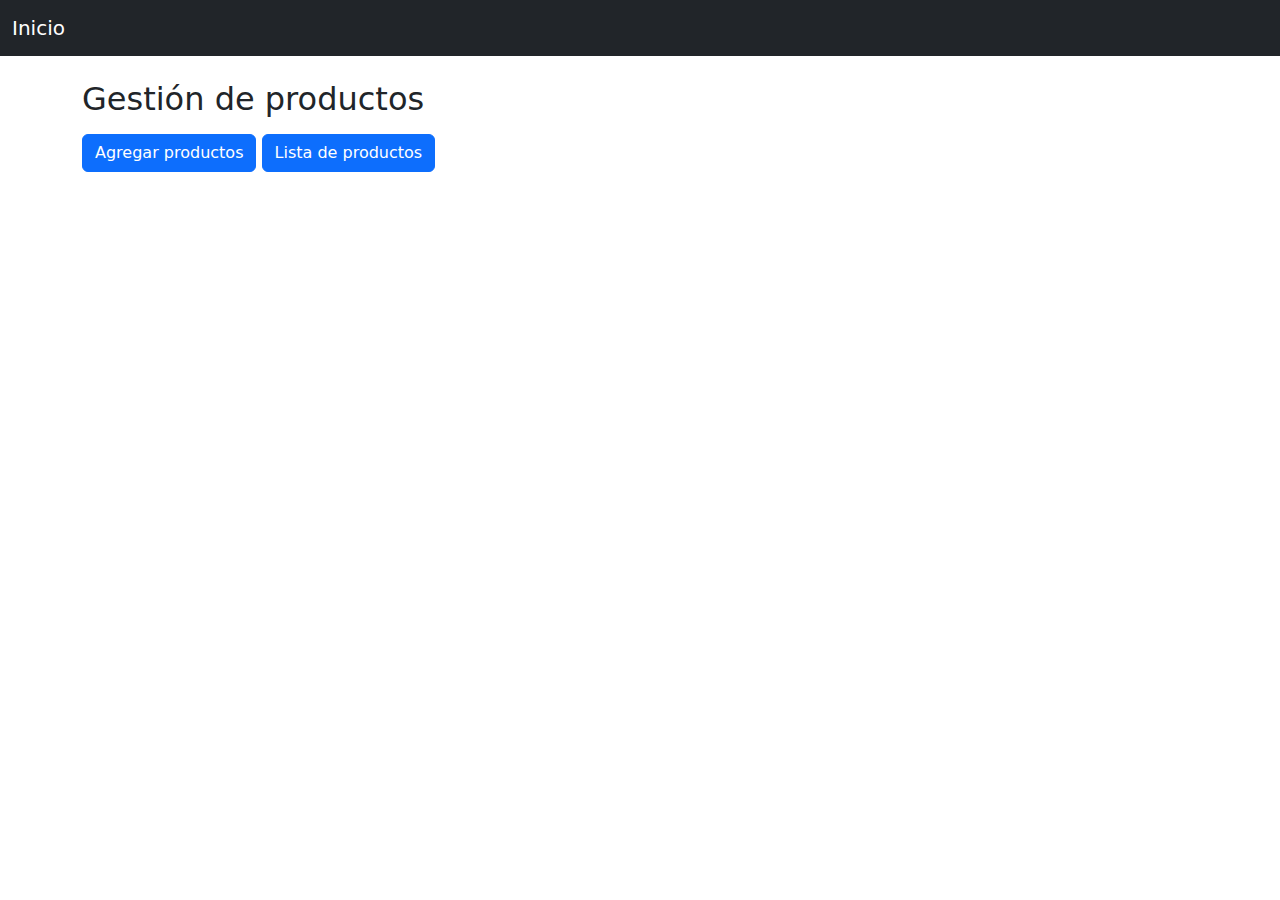
<file: src/main/resources/static/pages/admin.html>
<!DOCTYPE html>
<html lang="es">
<head>
    <meta charset="UTF-8">
    <meta name="viewport" content="width=device-width, initial-scale=1.0">
    <title>Panel de Administración</title>
    <link rel="icon" href="/icon/favicon-admin.ico" type="image/ico">
    <link rel="stylesheet" href="https://cdn.jsdelivr.net/npm/bootstrap@5.3.0/dist/css/bootstrap.min.css">
</head>
<body>

    <!-- Barra de navegación -->
    <nav class="navbar navbar-dark bg-dark">
        <div class="container-fluid">
            <a class="navbar-brand" href="/index.html">Inicio</a>
        </div>
    </nav>

    <div class="container mt-4">
        <h2 class="mb-3">Gestión de productos</h2>
        <!-- Botón para ir a la página de listado de productos -->
        <a href="add-product.html" class="btn btn-primary mb-3">Agregar productos</a>
        <a href="/pages/listado-productos.html" class="btn btn-primary mb-3">Lista de productos</a>
    </div>

    <script src="https://cdn.jsdelivr.net/npm/bootstrap@5.3.0/dist/js/bootstrap.bundle.min.js"></script>
</body>
</html>
</file>
